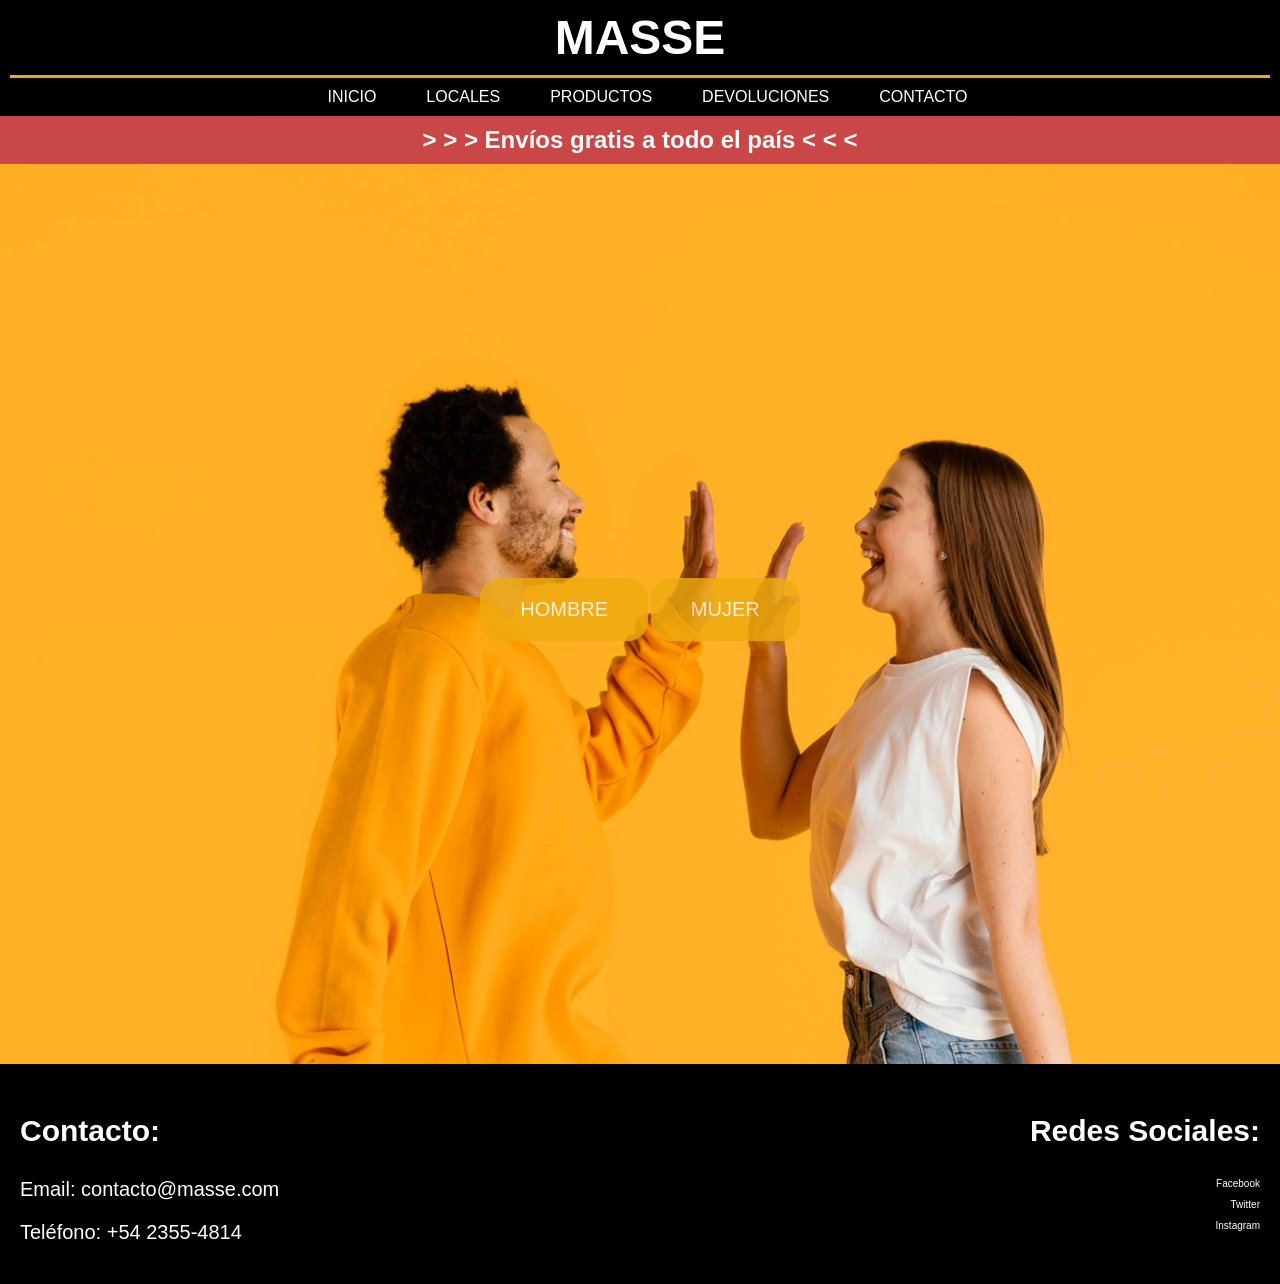
<file: index.html>
<!DOCTYPE html>
<html lang="en">
<head>
    <meta charset="UTF-8">
    <meta name="viewport" content="width=device-width, initial-scale=1.0">
    <link rel="stylesheet" type="text/css" href="./css/style.css">
    <link rel="shortcut icon" href="./assets/letra-m.ico" type="image/x-icon">
    <meta name="description" content="Las mejores marcas de ropa, precios y ofertas en un solo lugar. Envios gratis a todo el país">
    <meta name="keywords" content="ropa, prendas, remeras, jeans, buzos, argentina, buenos aires">
    <meta name="author" content="Martin Capelli">
    <meta name="copyright" content="TIENDA MASSE">
    <meta property="og:title" content="TIENDA MASSE">

    <meta property="og:description" content="Las mejores marcas de ropa, precios y ofertas en un solo lugar. Envios gratis a todo el país">

    <meta property="og:site_name" content="MASSE">

    <meta property="og:url" content="">

    <meta property="og:type" content="website">

    <meta property="og:image" content="">

    <meta property="og:image:type" content="image/png">

    <meta property="og:image:alt" content="MASSE Tienda de Ropa, Indumentaria">

    <meta property="og:image:width" content="1200">

    <meta property="og:image:height" content="630">

    <title>MASSE | INICIO </title>
</head>
<body>
    <nav>
        <h1>MASSE</h1>
        <div class="barra"></div>
        <ul>
            <li><a href="./index.html">INICIO</a></li>
            <li><a href="./pages/locales.html">LOCALES</a></li>
            <li><a href="./pages/productos.html">PRODUCTOS</a></li>
            <li><a href="./pages/devolucion.html">DEVOLUCIONES</a></li>
            <li><a href="./pages/contacto.html">CONTACTO</a></li>
        </ul>
    </nav>
    <div class="envio-gratis-bar">
        <p> > > > Envíos gratis a todo el país < < < </p>
    </div>
    <main>
        <div class="fondo">
            <div class="botones">
                <a href="./pages/productos.html"><button class="boton">HOMBRE</button></a>
                <a href="./pages/productos.html"><button class="boton">MUJER</button></a>
            </div>
        </div>
    </main>
    <footer>
        <div class="footer-container">
            <div class="contact-info">
                <h3>Contacto:</h3>
                <p>Email: contacto@masse.com</p>
                <p>Teléfono: +54 2355-4814</p>
            </div>
            <div class="social-media">
                <h3>Redes Sociales:</h3>
                <ul>
                    <li><a href="#" target="_blank">Facebook</a></li>
                    <li><a href="#" target="_blank">Twitter</a></li>
                    <li><a href="#" target="_blank">Instagram</a></li>
                </ul>
            </div>
        </div>
    </footer>
</body>
</html>
</file>
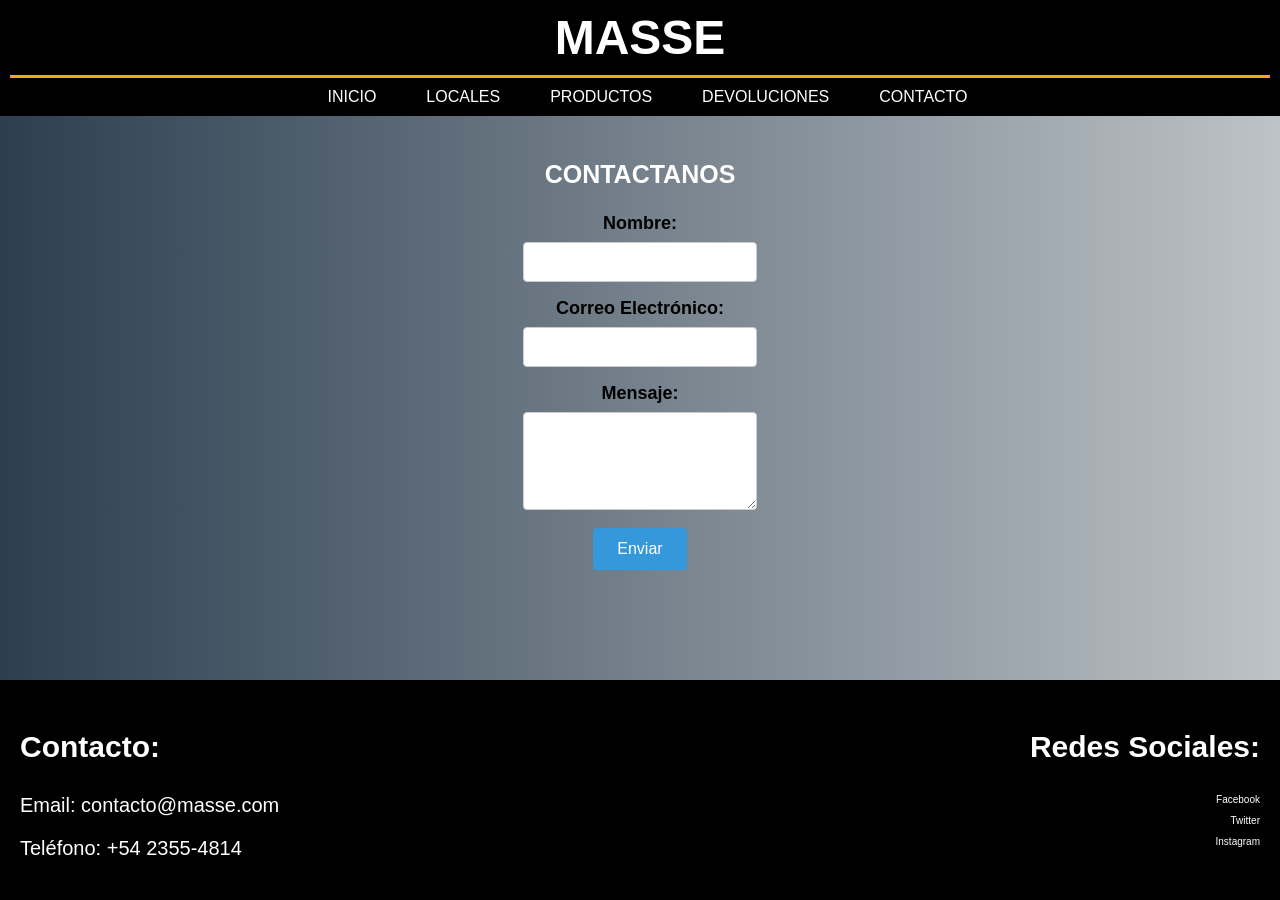
<file: pages/contacto.html>
<!DOCTYPE html>
<html lang="en">
<head>
    <link rel="stylesheet" type="text/css" href="../css/style.css">
    <link rel="shortcut icon" href="../assets/letra-m.ico" type="image/x-icon">
    <meta charset="UTF-8">
    <meta name="viewport" content="width=device-width, initial-scale=1.0">
    <title>MASSE | CONTACTO </title>
    <meta name="description" content="Las mejores marcas de ropa, precios y ofertas en un solo lugar. Envios gratis a todo el país">
    <meta name="keywords" content="ropa, prendas, remeras, jeans, buzos, argentina, buenos aires">
    <meta name="author" content="Martin Capelli">
    <meta name="copyright" content="TIENDA MASSE">
    <meta property="og:title" content="TIENDA MASSE">

    <meta property="og:description" content="Las mejores marcas de ropa, precios y ofertas en un solo lugar. Envios gratis a todo el país">

    <meta property="og:site_name" content="MASSE">

    <meta property="og:url" content="">

    <meta property="og:type" content="website">

    <meta property="og:image" content="">

    <meta property="og:image:type" content="image/png">

    <meta property="og:image:alt" content="MASSE Tienda de Ropa, Indumentaria">

    <meta property="og:image:width" content="1200">

    <meta property="og:image:height" content="630">
</head>
<body class="contacto-page">
    <nav>
        <h1>MASSE</h1>
        <div class="barra"></div>
        <ul>
            <li><a href="../index.html">INICIO</a></li>
            <li><a href="./locales.html">LOCALES</a></li>
            <li><a href="./productos.html">PRODUCTOS</a></li>
            <li><a href="./devolucion.html">DEVOLUCIONES</a></li>
            <li><a href="./contacto.html">CONTACTO</a></li>
        </ul>
    </nav>
    <main>
        <div>
            <h2>CONTACTANOS</h2>
            <form action="procesar_formulario.php" method="post">
                <label for="nombre">Nombre:</label>
                <input type="text" id="nombre" name="nombre" required>
                
                <label for="email">Correo Electrónico:</label>
                <input type="email" id="email" name="email" required>
                
                <label for="mensaje">Mensaje:</label>
                <textarea id="mensaje" name="mensaje" rows="4" required></textarea>
                
                <button type="submit">Enviar</button>
            </form>
        </div>
    </main>
    <footer>
        <div class="footer-container">
            <div class="contact-info">
                <h3>Contacto:</h3>
                <p>Email: contacto@masse.com</p>
                <p>Teléfono: +54 2355-4814</p>
            </div>
            <div class="social-media">
                <h3>Redes Sociales:</h3>
                <ul>
                    <li><a href="#" target="_blank">Facebook</a></li>
                    <li><a href="#" target="_blank">Twitter</a></li>
                    <li><a href="#" target="_blank">Instagram</a></li>
                </ul>
            </div>
        </div>
    </footer>
</body>
</html>
</file>
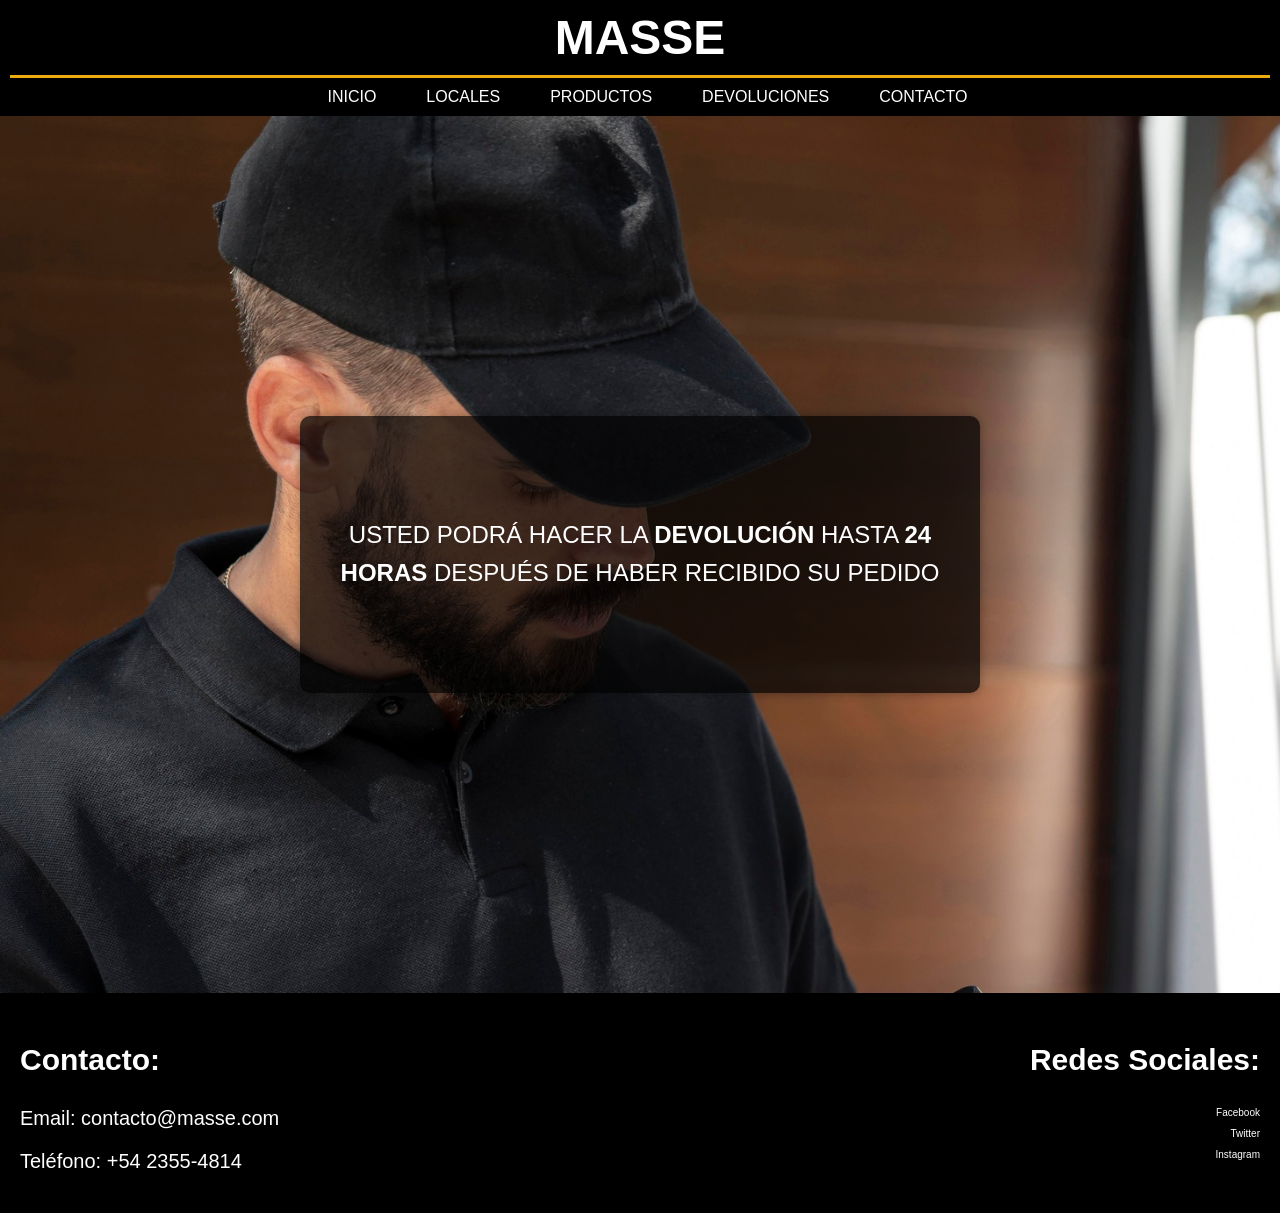
<file: pages/devolucion.html>
<!DOCTYPE html>
<html lang="en">
<head>
    <link rel="stylesheet" type="text/css" href="../css/style.css">
    <link rel="shortcut icon" href="../assets/letra-m.ico" type="image/x-icon">
    <meta charset="UTF-8">
    <meta name="viewport" content="width=device-width, initial-scale=1.0">
    <title>MASSE | DEVOLUCIONES</title>
    <meta name="description" content="Las mejores marcas de ropa, precios y ofertas en un solo lugar. Envios gratis a todo el país">
    <meta name="keywords" content="ropa, prendas, remeras, jeans, buzos, argentina, buenos aires">
    <meta name="author" content="Martin Capelli">
    <meta name="copyright" content="TIENDA MASSE">
    <meta property="og:title" content="TIENDA MASSE">

    <meta property="og:description" content="Las mejores marcas de ropa, precios y ofertas en un solo lugar. Envios gratis a todo el país">

    <meta property="og:site_name" content="MASSE">

    <meta property="og:url" content="">

    <meta property="og:type" content="website">

    <meta property="og:image" content="">

    <meta property="og:image:type" content="image/png">

    <meta property="og:image:alt" content="MASSE Tienda de Ropa, Indumentaria">

    <meta property="og:image:width" content="1200">

    <meta property="og:image:height" content="630">
</head>
<body class="pagina-devoluciones">
    <nav>
        <h1>MASSE</h1>
        <div class="barra"></div>
        <ul>
            <li><a href="../index.html">INICIO</a></li>
            <li><a href="./locales.html">LOCALES</a></li>
            <li><a href="./productos.html">PRODUCTOS</a></li>
            <li><a href="./devolucion.html">DEVOLUCIONES</a></li>
            <li><a href="./contacto.html">CONTACTO</a></li>
        </ul>
    </nav>
    </div>
        <main>
            <div class="devoluciones-descripcion">
                <p>USTED PODRÁ HACER LA <strong>DEVOLUCIÓN</strong> HASTA <strong>24 HORAS</strong> DESPUÉS DE HABER RECIBIDO SU PEDIDO</p>
            </div>
        </main>
    </div>
    <footer>
        <div class="footer-container">
            <div class="contact-info">
                <h3>Contacto:</h3>
                <p>Email: contacto@masse.com</p>
                <p>Teléfono: +54 2355-4814</p>
            </div>
            <div class="social-media">
                <h3>Redes Sociales:</h3>
                <ul>
                    <li><a href="#" target="_blank">Facebook</a></li>
                    <li><a href="#" target="_blank">Twitter</a></li>
                    <li><a href="#" target="_blank">Instagram</a></li>
                </ul>
            </div>
        </div>
    </footer>
</body>
</html>
</file>
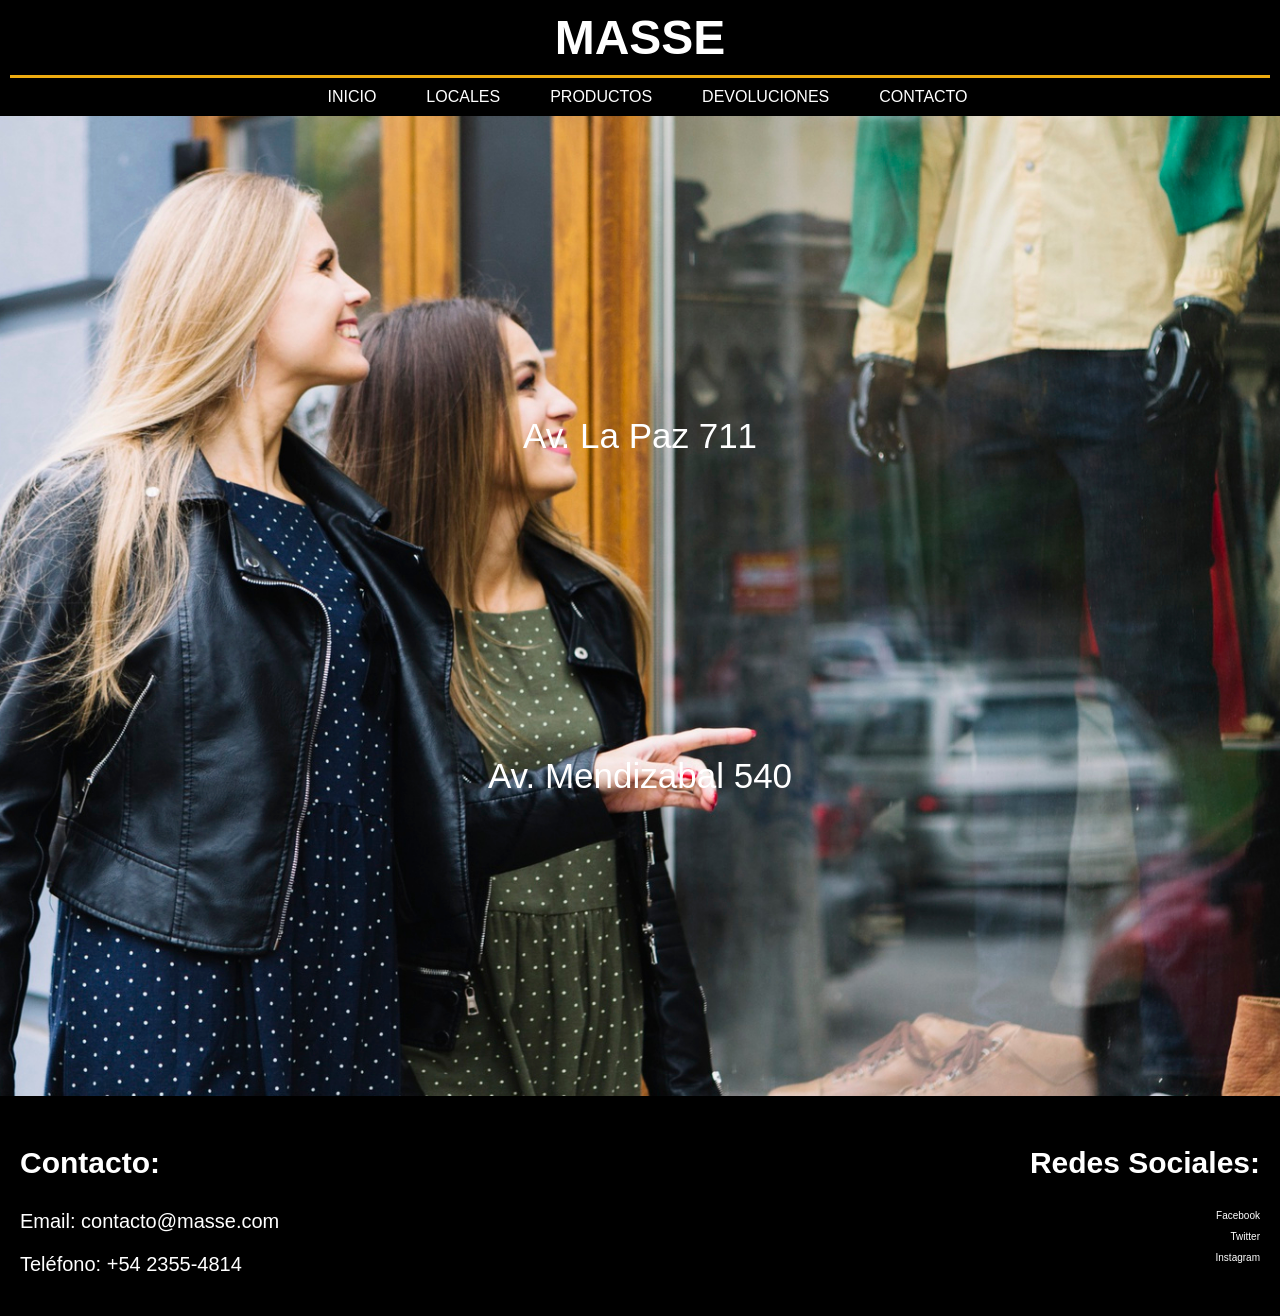
<file: pages/locales.html>
<!DOCTYPE html>
<html lang="en">
<head>
    <link rel="stylesheet" type="text/css" href="../css/style.css">
    <link rel="shortcut icon" href="../assets/letra-m.ico" type="image/x-icon">
    <meta charset="UTF-8">
    <meta name="viewport" content="width=device-width, initial-scale=1.0">
    <title>MASSE | LOCALES</title>
    <meta name="description" content="Las mejores marcas de ropa, precios y ofertas en un solo lugar. Envios gratis a todo el país">
    <meta name="keywords" content="ropa, prendas, remeras, jeans, buzos, argentina, buenos aires">
    <meta name="author" content="Martin Capelli">
    <meta name="copyright" content="TIENDA MASSE">
    <meta property="og:title" content="TIENDA MASSE">

    <meta property="og:description" content="Las mejores marcas de ropa, precios y ofertas en un solo lugar. Envios gratis a todo el país">

    <meta property="og:site_name" content="MASSE">

    <meta property="og:url" content="">

    <meta property="og:type" content="website">

    <meta property="og:image" content="">

    <meta property="og:image:type" content="image/png">

    <meta property="og:image:alt" content="MASSE Tienda de Ropa, Indumentaria">

    <meta property="og:image:width" content="1200">

    <meta property="og:image:height" content="630">
</head>
<body class="pagina-locales">
    <nav>
        <h1>MASSE</h1>
        <div class="barra"></div>
        <ul>
            <li><a href="../index.html">INICIO</a></li>
            <li><a href="./locales.html">LOCALES</a></li>
            <li><a href="./productos.html">PRODUCTOS</a></li>
            <li><a href="./devolucion.html">DEVOLUCIONES</a></li>
            <li><a href="./contacto.html">CONTACTO</a></li>
        </ul>
    </nav>
    <main>
        <div class="ubicaciones-locales">
            <p>Av. La Paz 711</p>
            <p>Av. Mendizabal 540</p>
        </div>
    </main>
    <footer>
        <div class="footer-container">
            <div class="contact-info">
                <h3>Contacto:</h3>
                <p>Email: contacto@masse.com</p>
                <p>Teléfono: +54 2355-4814</p>
            </div>
            <div class="social-media">
                <h3>Redes Sociales:</h3>
                <ul>
                    <li><a href="#" target="_blank">Facebook</a></li>
                    <li><a href="#" target="_blank">Twitter</a></li>
                    <li><a href="#" target="_blank">Instagram</a></li>
                </ul>
            </div>
        </div>
    </footer>
</body>
</html>
</file>
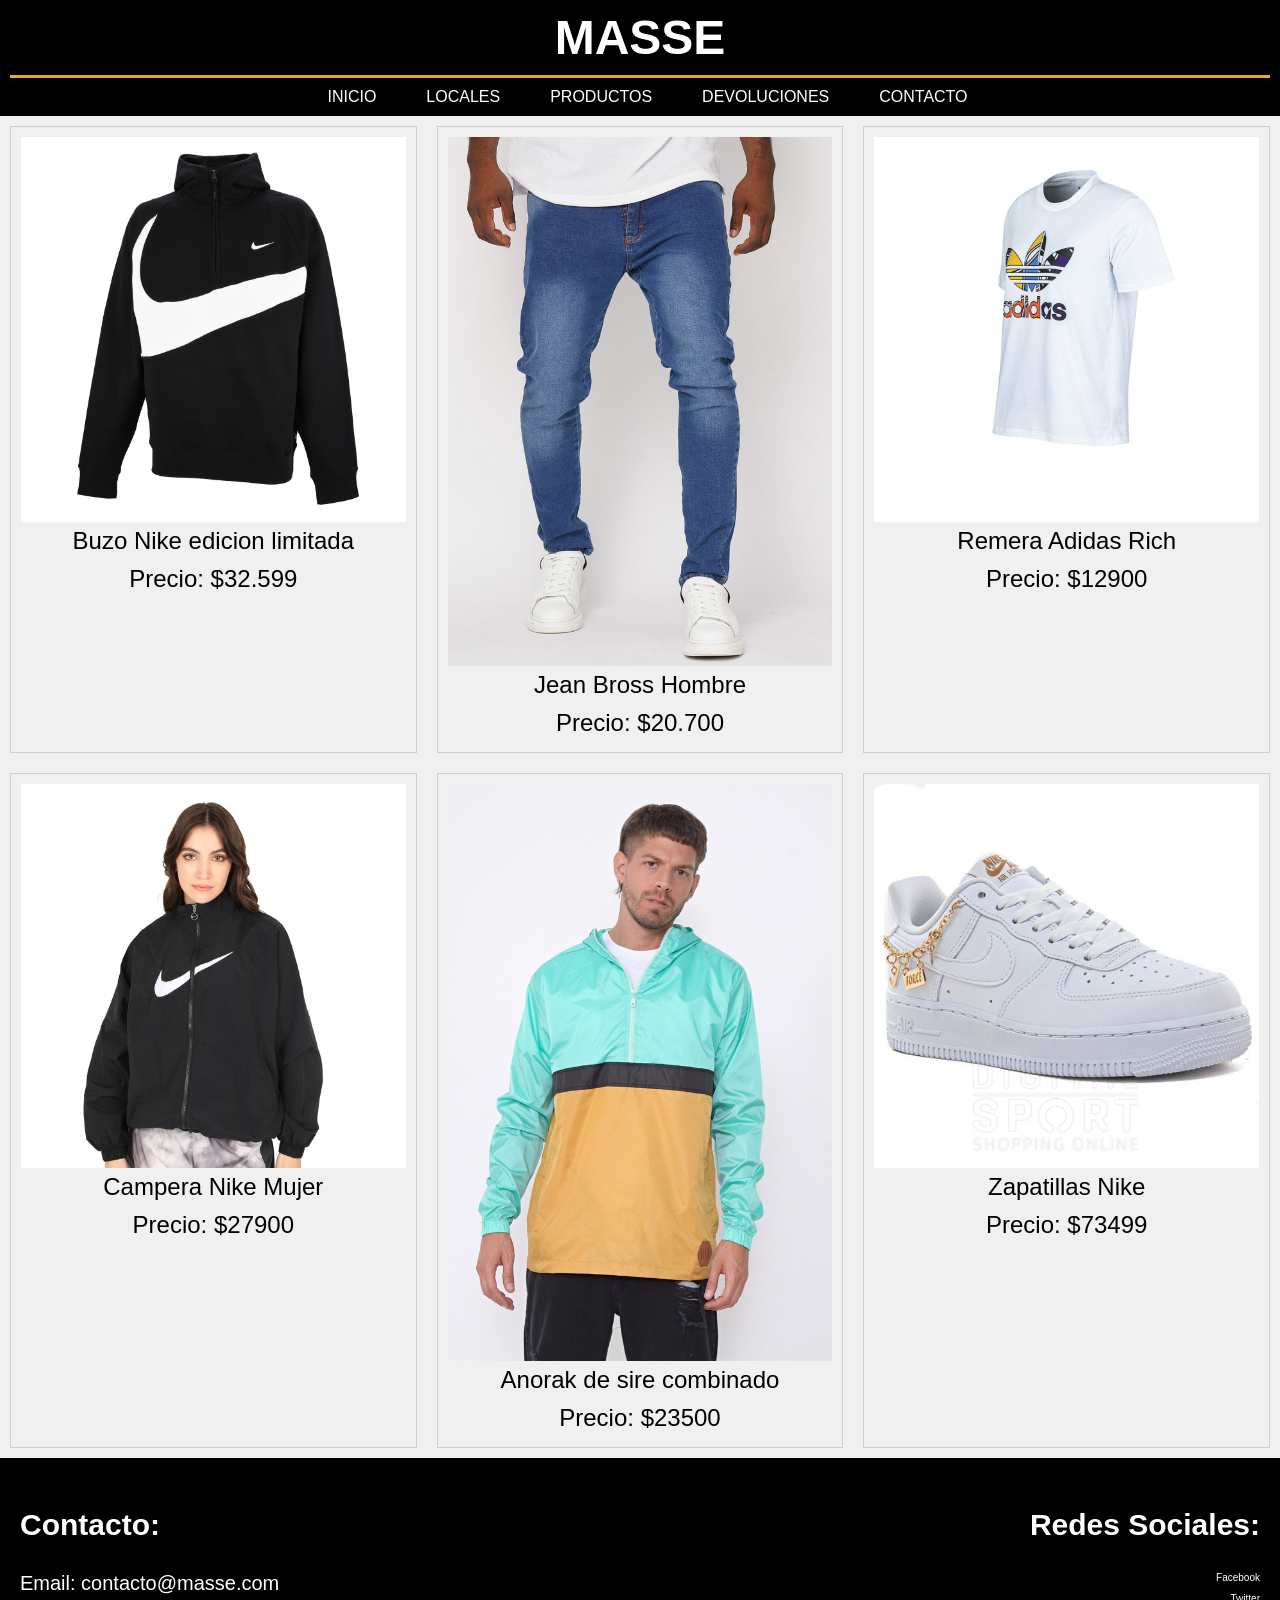
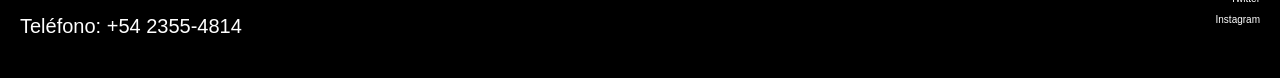
<file: pages/productos.html>
<!DOCTYPE html>
<html lang="en">
<head>
    <link rel="stylesheet" type="text/css" href="../css/style.css">
    <link rel="shortcut icon" href="../assets/letra-m.ico" type="image/x-icon">
    <meta charset="UTF-8">
    <meta name="viewport" content="width=device-width, initial-scale=1.0">
    <title>MASSE | PRODUCTOS </title>
    <meta name="description" content="Las mejores marcas de ropa, precios y ofertas en un solo lugar. Envios gratis a todo el país">
    <meta name="keywords" content="ropa, prendas, remeras, jeans, buzos, argentina, buenos aires">
    <meta name="author" content="Martin Capelli">
    <meta name="copyright" content="TIENDA MASSE">
    <meta property="og:title" content="TIENDA MASSE">

    <meta property="og:description" content="Las mejores marcas de ropa, precios y ofertas en un solo lugar. Envios gratis a todo el país">

    <meta property="og:site_name" content="MASSE">

    <meta property="og:url" content="">

    <meta property="og:type" content="website">

    <meta property="og:image" content="">

    <meta property="og:image:type" content="image/png">

    <meta property="og:image:alt" content="MASSE Tienda de Ropa, Indumentaria">

    <meta property="og:image:width" content="1200">

    <meta property="og:image:height" content="630">
</head>
<body>
    <nav>
        <h1>MASSE</h1>
        <div class="barra"></div>
        <ul>
            <li><a href="../index.html">INICIO</a></li>
            <li><a href="./locales.html">LOCALES</a></li>
            <li><a href="./productos.html">PRODUCTOS</a></li>
            <li><a href="./devolucion.html">DEVOLUCIONES</a></li>
            <li><a href="./contacto.html">CONTACTO</a></li>
        </ul>
    </nav>
    <main class="pagina-productos">
            <div class="producto">
                <img src="../assets/NIDX0566-010-1.jpg" alt="">
                <p>Buzo Nike edicion limitada</p>
                <p>Precio: $32.599</p>
            </div>
            <div class="producto">
                <img src="../assets/1-31f64497bd917879e816881245940567-640-0.jpg" alt="">
                <p>Jean Bross Hombre</p>
                <p>Precio: $20.700</p>
            </div>
            <div class="producto">
                <img src="../assets/remera-adidas-rich-mnisi-mujer-blanca-10002ehe0322001-1.jpg" alt="">
                <p>Remera Adidas Rich</p>
                <p>Precio: $12900</p>
            </div>
            <div class="producto">
                <img src="../assets/campera nike.jpg" alt="">
                <p>Campera Nike Mujer</p>
                <p>Precio: $27900</p>
            </div>
            <div class="producto">
                <img src="../assets/anorak.jpg" alt="">
                <p>Anorak de sire combinado</p>
                <p>Precio: $23500</p>
            </div>
            <div class="producto">
                <img src="../assets/zapatillas-nike.jpg" alt="">
                <p>Zapatillas Nike </p>
                <p>Precio: $73499</p>
            </div>
    </main>
    <footer>
        <div class="footer-container">
            <div class="contact-info">
                <h3>Contacto:</h3>
                <p>Email: contacto@masse.com</p>
                <p>Teléfono: +54 2355-4814</p>
            </div>
            <div class="social-media">
                <h3>Redes Sociales:</h3>
                <ul>
                    <li><a href="#" target="_blank">Facebook</a></li>
                    <li><a href="#" target="_blank">Twitter</a></li>
                    <li><a href="#" target="_blank">Instagram</a></li>
                </ul>
            </div>
        </div>
    </footer> 
</body>
</html>
</file>
<file: css/style.css>
@charset "UTF-8";
/* Resetear los estilos por defecto de la lista de navegación */
nav, ul, li {
  margin: 0;
  padding: 0;
  list-style: none;
}

/* Estilos para el footer */
footer {
  background-color: #000;
  color: #ffffff;
  padding: 20px;
}

.footer-container {
  display: flex;
  justify-content: space-between;
  margin: 0 auto;
}

.contact-info {
  flex-basis: 45%;
  text-align: left;
}

.contact-info h3,
.social-media h3 {
  font-size: 3em;
}

.contact-info p {
  font-size: 2em;
}

.social-media {
  flex-basis: 20%;
  text-align: right;
}

.social-media ul {
  list-style: none;
  padding: 0;
}

.social-media ul li {
  margin-bottom: 10px;
}

.social-media ul li a {
  text-decoration: none;
  color: #fff;
}

.social-media ul li a:hover {
  text-decoration: underline;
}

/* Responsive para el footer */
@media (min-width: 992px) {
  .footer-container {
    flex-direction: row;
    justify-content: space-between;
  }
  .contact-info {
    flex-basis: 45%;
    text-align: left;
  }
  .social-media {
    flex-basis: 20%;
    text-align: right;
  }
  .contact-info h3,
  .social-media h3 {
    font-size: 3em;
  }
  .contact-info p {
    font-size: 2em;
  }
  .social-media ul li {
    margin-bottom: 10px;
  }
}
@media (max-width: 991px) {
  .footer-container {
    flex-direction: column;
  }
  .contact-info,
  .social-media {
    flex-basis: auto;
    text-align: center;
  }
  .contact-info h3,
  .social-media h3 {
    font-size: 2em;
  }
  .contact-info p {
    font-size: 1.5em;
  }
}
/* Estilos para la barra de navegación */
nav {
  background-color: black;
  color: white;
  padding: 10px;
  display: flex;
  flex-direction: column;
  align-items: center;
  /* Estilos para la barra de color */
}
nav h1 {
  font-size: 60px;
  margin: 0;
}
nav .barra {
  width: 100%;
  height: 3px;
  background-color: #eeab10;
  margin: 10px 0;
}
nav ul {
  display: flex;
  align-items: center;
}
nav ul li:hover {
  margin-right: 20px;
  transform: scale(1.1);
}
nav ul li:hover:last-child {
  margin-right: 0;
}
nav ul li:hover a {
  color: white;
  text-decoration: none;
  font-size: 16px;
  padding: 5px 10px;
  border-radius: 5px;
  text-shadow: 0px 0px 5px whitesmoke;
}
nav ul li:hover a:hover {
  background-color: rgb(29, 27, 27);
}

* {
  padding: 0;
  box-sizing: border-box;
}

html {
  font-size: 62.5%;
}

.header-div {
  background-color: black;
  background-size: cover;
}
.header-div h1 {
  text-decoration: none;
  color: white;
  font-size: 64px;
  font-family: "Oswald Medium", sans-serif;
}
.header-div img {
  width: 33px;
  height: 30px;
  position: absolute;
  top: 0;
  right: 0;
  margin: 32px;
}
.header-div .header-div1 img {
  width: 33px;
  height: 30px;
  position: absolute;
  top: 0;
  right: 40px;
  margin: 32px;
}

.titulo {
  text-align: center;
}

.barra-color {
  background-color: #eeab10;
  height: 10px;
}

/* Estilos para la barra de envío gratis */
.envio-gratis-bar {
  background-color: #c01e1e;
  color: #ffffff; /* Color de letras rojas */
  text-align: center; /* Alinea el texto al centro */
  padding: 10px 0; /* Espaciado interior */
  opacity: 80%;
}

.envio-gratis-bar p {
  margin: 0; /* Elimina el margen predeterminado del párrafo */
  font-weight: bold; /* Texto en negrita */
}

/* Estilos para pagina contactos */
body {
  margin: 0;
  display: flex;
  flex-direction: column;
  min-height: 100vh;
  font-family: Arial, sans-serif;
}

/* Estilos para el contenedor de contacto */
.contacto-page {
  display: flex;
  flex-direction: column;
  min-height: 100vh;
  background: #bdc3c7;
  background: -webkit-linear-gradient(to right, #2c3e50, #bdc3c7);
  background: linear-gradient(to right, #2c3e50, #bdc3c7);
}
.contacto-page main {
  flex: 1;
  text-align: center;
  padding: 20px;
}
.contacto-page main .titulo-contacto {
  font-size: 5rem;
  margin-bottom: 10px;
}
.contacto-page main h2 {
  font-size: 2.5rem;
  line-height: 2.5rem;
  padding: 5px;
  color: white;
}
.contacto-page main p {
  font-size: 1.5rem;
  line-height: 2rem;
  color: white;
}

/* Estilos generales del formulario */
form {
  width: 70%;
  max-width: 400px;
  margin: 0 auto;
}

form label {
  display: block;
  margin-bottom: 8px;
  font-weight: bold;
  font-size: 18px;
}

form input[type=text],
form input[type=email],
form textarea {
  width: 100%;
  padding: 10px;
  margin-bottom: 16px;
  border: 1px solid #ccc;
  border-radius: 4px;
  font-size: 16px;
}

form button[type=submit] {
  background-color: #3498db;
  color: white;
  padding: 12px 24px;
  border: none;
  border-radius: 4px;
  cursor: pointer;
  font-size: 16px;
}

/* Estilo adicional de boton */
form button[type=submit]:hover {
  background-color: #2980b9;
}

/* Media queries para adaptar a resoluciones bajas */
@media (max-width: 320px) {
  .contacto-page main .titulo-contacto {
    font-size: 2rem;
  }
  .contacto-page main h2 {
    font-size: 1.5rem;
    line-height: 2rem;
  }
  .contacto-page main p {
    font-size: 1rem;
    line-height: 1.5rem;
  }
}
/* CSS DE LOCALES */
/* Estilos para la página "locales" */
body.pagina-locales {
  background-image: url(../assets/fondo-locales.jpg);
  background-size: cover;
  background-position: center center;
}

/* Estilos para los párrafos en "ubicaciones-locales" */
.ubicaciones-locales {
  text-align: center;
}

.ubicaciones-locales p {
  font-size: 35px;
  margin: 300px 0;
  color: white;
}

/* CSS DE DEVOLUCIONES */
/* Estilo para el fondo de devoluciones */
body.pagina-devoluciones {
  background-image: url(../assets/fondo-devoluciones.jpg);
  background-size: cover;
  background-position: center center;
  background-repeat: no-repeat;
  background-position-y: 0px;
}

/* Estilos para el párrafo */
.devoluciones-descripcion {
  color: white;
  font-size: 24px;
  text-align: center;
  padding: 300px;
}

/* Estilos para el párrafo */
.devoluciones-descripcion p {
  color: white;
  font-size: 24px;
  text-align: center;
  padding: 100px 20px; /* Ajustar el espaciado vertical y horizontal */
  background-color: rgba(0, 0, 0, 0.7); /* Fondo semi-transparente */
  border-radius: 10px; /* Bordes redondeados */
  max-width: 800px; /* Ancho máximo para el contenido */
  margin: 0 auto; /* Centrar en pantalla */
  line-height: 1.6; /* Espacio entre líneas */
  box-shadow: 0 0 10px rgba(0, 0, 0, 0.3); /* Sombra ligera */
}

/* Estilos para tamaños de pantalla más pequeños */
@media (max-width: 768px) {
  .devoluciones-descripcion {
    font-size: 18px;
    padding: 50px 10px;
  }
}
/* CSS FONDO Y BOTONES DE INDEX */
.fondo {
  background-image: url("../assets/side-view-friends-jumping (1).jpg");
  background-size: cover;
  background-repeat: no-repeat;
  background-position: center;
  background-position-y: 0px;
  width: 100%;
  min-height: 100vh;
  display: flex;
  justify-content: center;
  align-items: center;
  overflow: hidden;
}
@media (max-width: 768px) {
  .fondo {
    background-size: cover;
    height: 100vh;
  }
}
@media (max-width: 320px) {
  .fondo {
    height: 100vh;
  }
}

.boton {
  padding: 1em 2em;
  font-size: 2em;
  cursor: pointer;
  border: none;
  border-radius: 20px;
  color: white;
  opacity: 80%;
  margin-bottom: 10px; /* Agrega un margen inferior para evitar el desbordamiento */
}
.boton:nth-child(1) {
  background-color: #eeab10;
}
.boton:nth-child(2) {
  background-color: #eeab10;
}

/* CSS PARA PRODUCTOS */
.titulo-productos {
  color: white;
  font-size: 36px;
  text-align: center;
  margin: 20px 0;
  background-color: black;
}

body, h1, div, img {
  margin: 0;
  padding: 0;
  box-sizing: border-box;
}

/* Estilos generales que se aplican a todas las páginas, excepto la página principal */
body:not(.pagina-principal) {
  font-family: Arial, sans-serif;
  margin: 0;
  padding: 0;
  background-color: #f0f0f0;
}

/* Estilos del encabezado */
nav {
  background-color: #333;
  color: white;
  text-align: center;
  padding: 20px 0;
}

nav h1 {
  margin: 0;
}

nav ul {
  list-style: none;
  padding: 0;
}

nav ul li {
  display: inline;
  margin-right: 20px;
}

nav ul li a {
  color: white;
  text-decoration: none;
}

/* Estilos del contenido principal */
main {
  display: flex;
  justify-content: space-around;
  flex-wrap: wrap;
}

/* Defino variables */
/* Asigno el estilo para los productos */
.producto {
  display: flex;
  flex-direction: column;
  align-items: center;
  border: 1px solid #ccc; /* Puedes agregar un borde para crear los "casilleros" */
  padding: 10px; /* Agrega un espacio alrededor de cada producto */
  margin: 10px;
}
.producto img {
  max-width: 100%;
}
.producto p {
  margin: 5px 0;
}

/* Contenedor de productos */
.pagina-productos {
  display: flex;
  flex-wrap: wrap;
  justify-content: space-between;
}

/* Establece el ancho de los productos para que haya 3 por fila */
.producto {
  width: calc(33.33% - 20px);
}

@media (min-width: 768px) {
  nav {
    flex-direction: row;
  }
  nav h1 {
    font-size: 36px;
  }
  nav .barra {
    margin: 0 10px;
  }
  nav ul li {
    margin: 0 10px;
  }
  nav ul li:last-child {
    margin-right: 0;
  }
}
nav, ul, li {
  margin: 0;
  padding: 0;
  list-style: none;
}

nav {
  background-color: black;
  color: white;
  padding: 10px;
  display: flex;
  flex-direction: column;
  align-items: center;
}
nav h1 {
  font-size: 60px;
  margin: 0;
}
nav .barra {
  width: 100%;
  height: 3px;
  background-color: #eeab10;
  margin: 10px 0;
}
nav ul {
  display: flex;
  align-items: center;
}
nav ul li {
  margin-right: 20px;
}
nav ul li:last-child {
  margin-right: 0;
}
nav ul li a {
  color: white;
  text-decoration: none;
  font-size: 16px;
  padding: 5px 10px;
  border-radius: 5px;
}
nav ul li a:hover {
  background-color: #555;
}

@media (min-width: 2000px) {
  nav {
    flex-direction: row;
  }
  nav h1 {
    font-size: 36px;
  }
  nav .barra {
    margin: 0 10px;
  }
  nav ul li {
    margin: 0 10px;
  }
  nav ul li:last-child {
    margin-right: 0;
  }
}
@media (max-width: 767px) {
  nav h1 {
    font-size: 24px;
  }
  nav .barra {
    margin: 0;
  }
  nav ul {
    flex-direction: column;
  }
  nav ul li {
    margin: 10px 0;
  }
  nav ul li:last-child {
    margin-bottom: 0;
  }
}
@media (min-width: 1024px) {
  nav h1 {
    font-size: 48px;
  }
  nav .barra {
    margin: 10px 0;
  }
  nav ul {
    justify-content: center;
  }
  nav ul li {
    margin: 0 15px;
  }
  nav ul li:last-child {
    margin-right: 0;
  }
}
/* Mobile */
@media (max-width: 767px) {
  h2 {
    font-size: 20px;
  }
  p {
    font-size: 16px;
  }
}
/* Tablet */
@media (min-width: 768px) and (max-width: 1023px) {
  h2 {
    font-size: 28px;
  }
  p {
    font-size: 20px;
  }
}
/* Desktop */
@media (min-width: 1024px) {
  h2 {
    font-size: 36px;
  }
  p {
    font-size: 24px;
  }
}

/*# sourceMappingURL=style.css.map */
</file>
